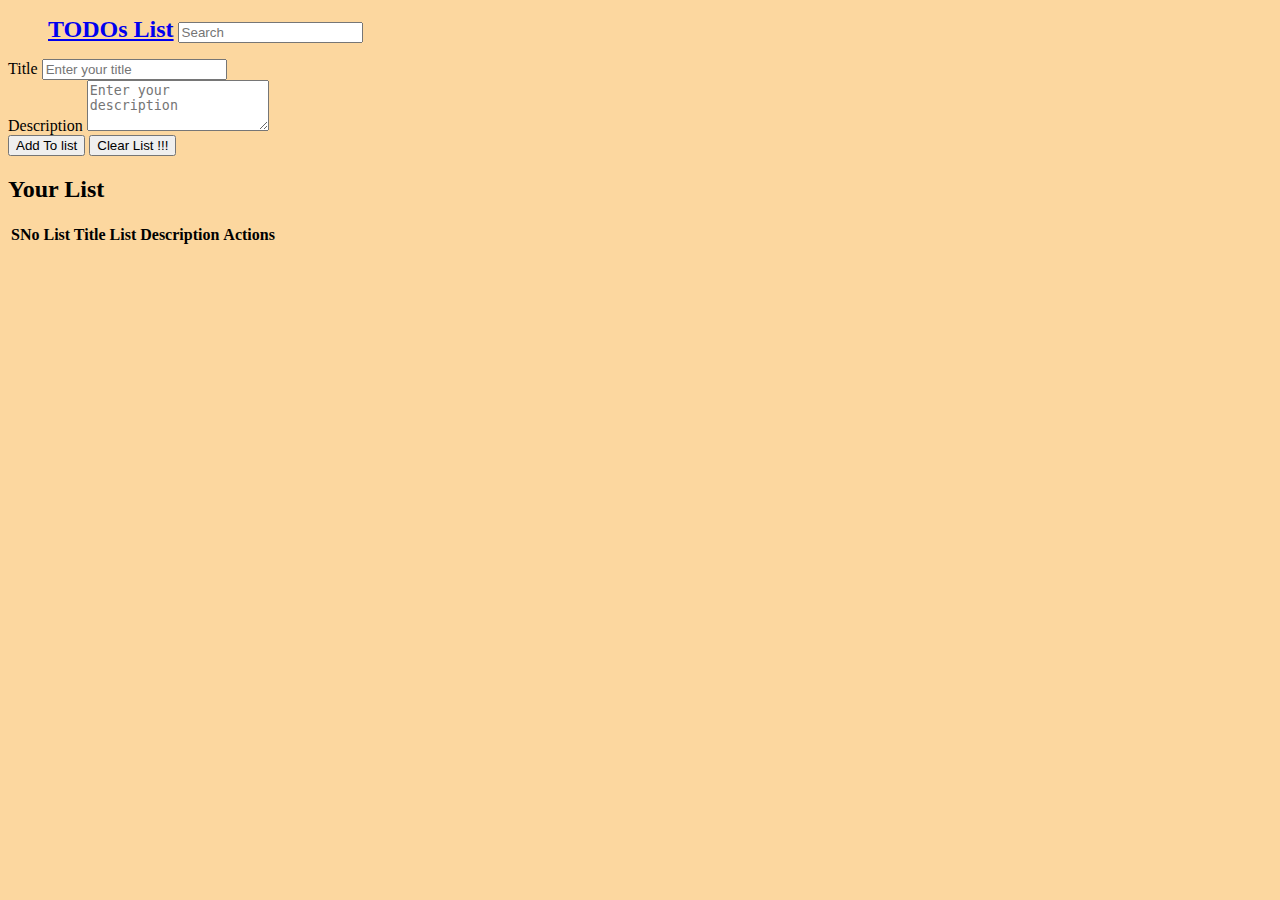
<file: index.html>
<!doctype html>
<html lang="en">

<head>
    <!-- Required meta tags -->
    <meta charset="utf-8">
    <meta name="viewport" content="width=device-width, initial-scale=1, shrink-to-fit=no">

    <!-- Bootstrap CSS -->
    <link rel="stylesheet" href="https://stackpath.bootstrapcdn.com/bootstrap/4.5.0/css/bootstrap.min.css"
        integrity="sha384-9aIt2nRpC12Uk9gS9baDl411NQApFmC26EwAOH8WgZl5MYYxFfc+NcPb1dKGj7Sk" crossorigin="anonymous">
    
    <link rel="stylesheet" href="https://cdnjs.cloudflare.com/ajax/libs/font-awesome/4.7.0/css/font-awesome.min.css">
    <link rel="stylesheet" href="/style.css">
    <title>TODOs List</title>
    <style>
      
        
    </style>
</head>

<body>
    <nav class="navbar navbar-expand-lg navbar-dark bg-dark">
        <ul class="nav navbar-nav mx-auto d-block p-2 bg-dark text-white">
            <a class="nav-link " style="font-size:1.5em; font-weight: bold;" href="#">TODOs List</a>
            
            <input class="form-control mr-sm-2 form-horizontal"  type="search" id="search" placeholder="Search" aria-label="Search"/>
            <!-- <button class="btn btn-outline-success my-2 my-sm-0" type="button">Search</button> -->
            
        </ul>
        
    </nav>

    <div class="container my-4">
        
         
            <div class="checkbox">
                <label for="title" class="font-weight-bold">Title</label>
                <!-- <i class="fa fa-check-circle co" job="complete" id="0"></i> -->
                <input type="text lineThrough" class="form-control slect2 " id="title" placeholder="Enter your title"><br>
                <input type="hidden" id="saveindex">
                
            </div>

            <div class="form-group">
                <label for="description" class="font-weight-bold">Description</label>
                <textarea class="form-control" placeholder="Enter your description" id="description" rows="3"></textarea>
            </div>
            

            <button   id="add" class="btn btn-outline-success font-weight-bold">Add To list</button>
            <button   id="save" class="btn btn-outline-success font-weight-bold" style="display: none;">Save</button>
            <button  id="clear" class="btn btn-outline-danger font-weight-bold" onclick="clearStorage()">Clear List !!!</button>
            

        <div id="items" class="my-4">
            <h2>Your List</h2>
            <div class="table-responsive-xl text-nowrap ">
                <table class="table table-bordered table-hover table-dark " >
                
                    <thead class="thead-dark">   
                      
                        
                       <tr > 
                        <th scope="col">SNo</th>
                        <th scope="col">List Title</th>
                        <th scope="col">List Description</th> 
                        <th style="display:none;" scope="col">No</th>
                        <th scope="col" style="text-align:center;">Actions</th> 
                      </tr>
                      </div>
                    </thead>
                    <tbody id="tableBody">
                      <tr >
                        <th scope="row" >1</th>
                        <td>testing</td>
                        <td>yoyoyoyoyoyyoyoyoyo</td> 
                        <td>
                            <button style="display:none;" id="undo1" class="btn btn-sm btn-warning">Undo</button>
                            <button id="done1" class="btn btn-sm btn-outline-success">&#10004;</button>
                            <button class="btn btn-sm btn-primary">Edit</button>
                            <button class="btn btn-sm btn-danger ">Delete</button>
                        </td> 
                      </tr>
                    </tbody>
                  </table>
            </div>
            
        </div>
    </div>

    <!-- Optional JavaScript -->
    <!-- jQuery first, then Popper.js, then Bootstrap JS -->
    <script src="https://code.jquery.com/jquery-3.5.1.slim.min.js"
        integrity="sha384-DfXdz2htPH0lsSSs5nCTpuj/zy4C+OGpamoFVy38MVBnE+IbbVYUew+OrCXaRkfj"
        crossorigin="anonymous"></script>
    <script src="https://cdn.jsdelivr.net/npm/popper.js@1.16.0/dist/umd/popper.min.js"
        integrity="sha384-Q6E9RHvbIyZFJoft+2mJbHaEWldlvI9IOYy5n3zV9zzTtmI3UksdQRVvoxMfooAo"
        crossorigin="anonymous"></script>
    <script src="https://stackpath.bootstrapcdn.com/bootstrap/4.5.0/js/bootstrap.min.js"
        integrity="sha384-OgVRvuATP1z7JjHLkuOU7Xw704+h835Lr+6QL9UvYjZE3Ipu6Tp75j7Bh/kR0JKI"
        crossorigin="anonymous"></script>
    <script src="/index.js"></script>  
</body>

</html>
</file>
<file: style.css>
body{
    /* background:url(/projects.jpg) center;
    background-repeat: no-repeat;
    background-size: cover;
    height: 969px; */
    background:rgb(252, 215, 159);
}
</file>
